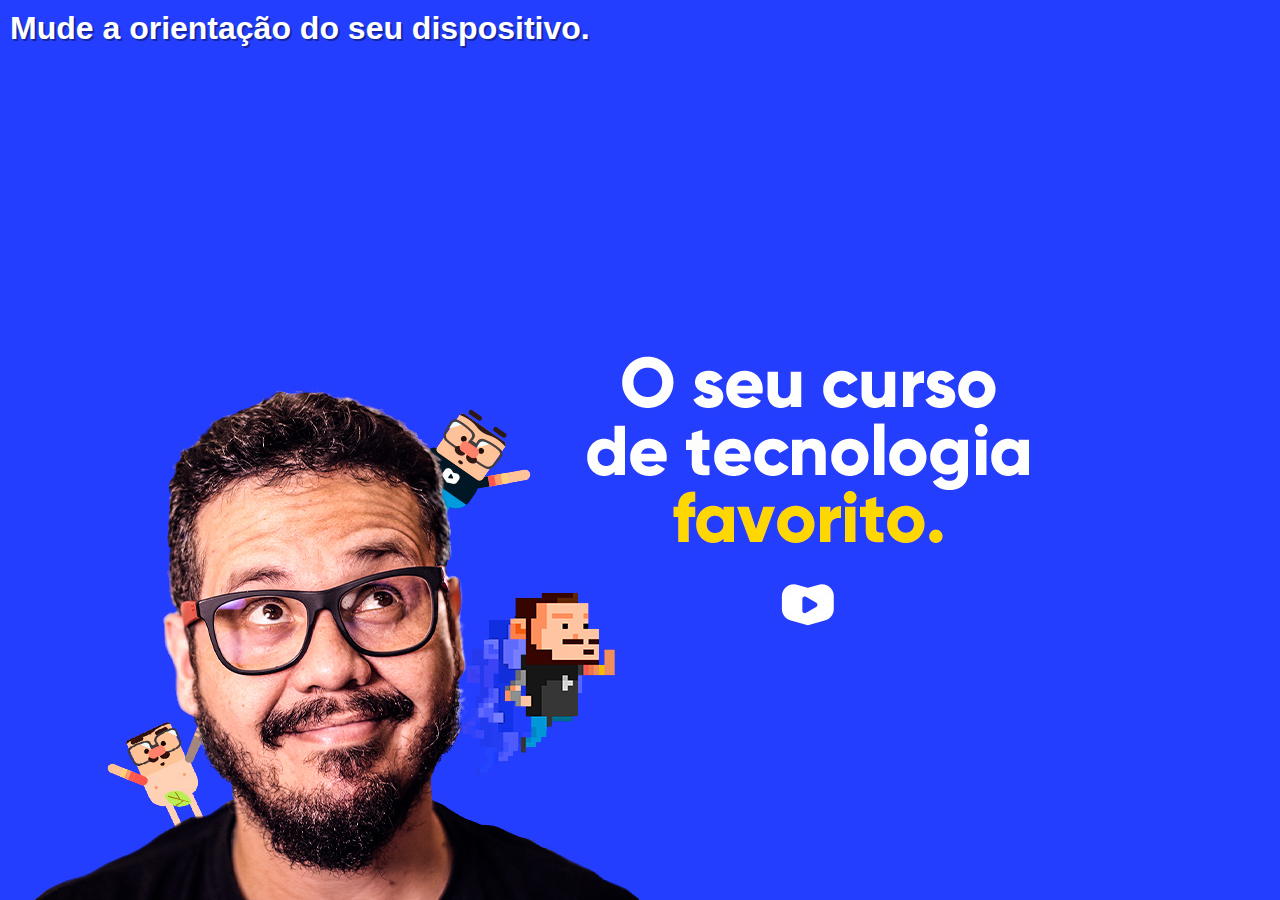
<file: mqs/mq002/index.html>
<!DOCTYPE html>
<html lang="pt-br">
<head>
    <meta charset="UTF-8">
    <meta name="viewport" content="width=device-width, initial-scale=1.0">
    <link rel="stylesheet" href="estilos/style.css" media="all">
    <link rel="stylesheet" href="estilos/retrato.css" media="screen and (orientation:portrait)">
    <link rel="stylesheet" href="estilos/paisagem.css" media="screen and (orientation:landscape)">
    <title>Media Query</title>
</head>
<body>
    <h1>Mude a orientação do seu dispositivo.</h1>
</body>
</html>
</file>
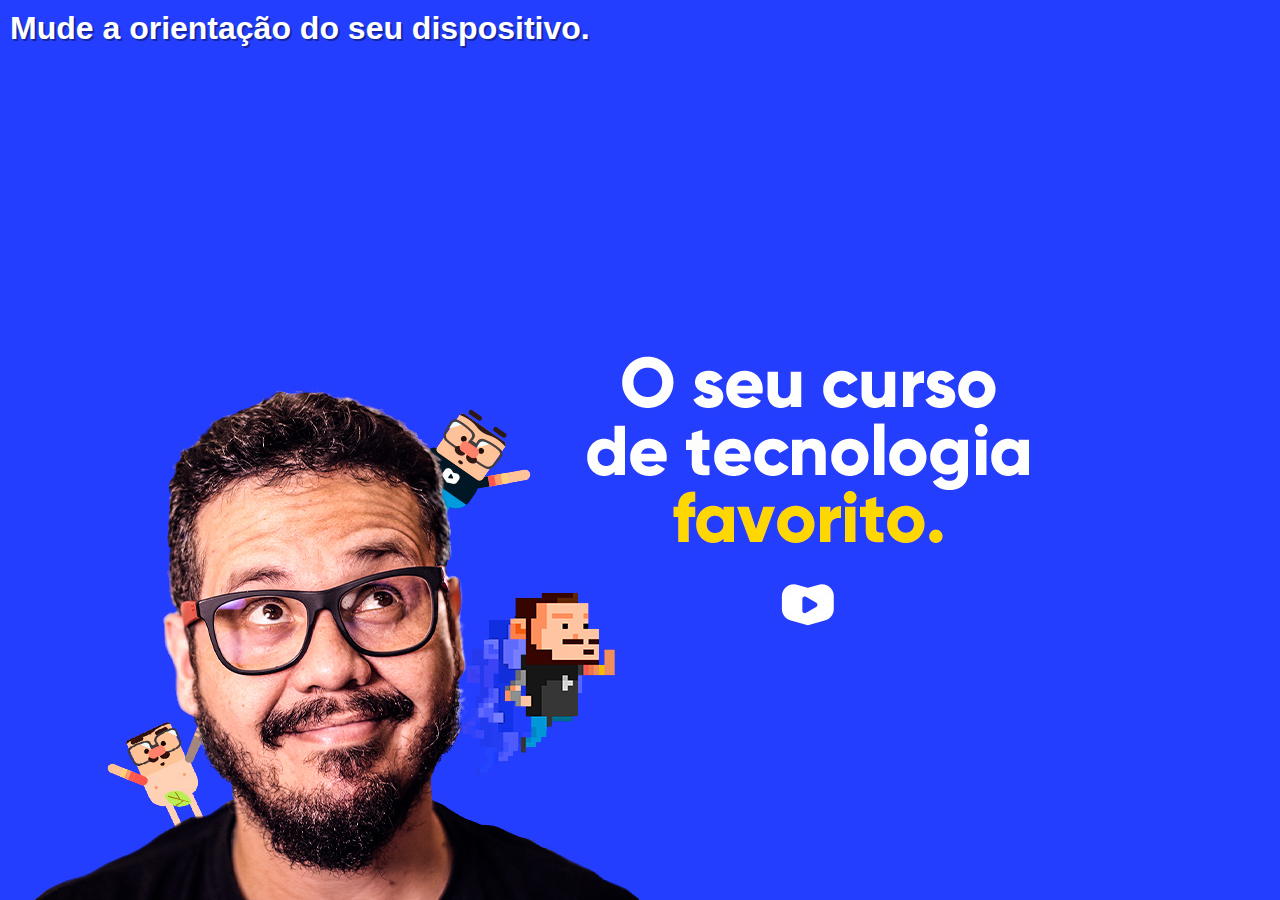
<file: mqs/mq003/index.html>
<!DOCTYPE html>
<html lang="pt-br">
<head>
    <meta charset="UTF-8">
    <meta name="viewport" content="width=device-width, initial-scale=1.0">
    <title>Media Query</title>
    <style>
        /* declarações gerais */

        * {
            margin: 0px;
            padding: 0px;
            font-family: Arial, "Helvetica Neue", Helvetica, sans-serif;
        }

        html, body {
            width: 100vw;
            height: 100vh;
            background-color: #233eff;
            background-size: contain;
            background-repeat: no-repeat;
        }

        h1 {
            color: white;
            text-shadow: 2px 2px 0px #16269e;
            padding: 10px;
        }
        /* declarações retrato */

        @media screen and (orientation: portrait) {
            body {
                background-image: url(/imagens/cev-portrait.jpg);
                background-position: center bottom;
        }
    }
        /* declarações paisagem */

        @media screen and (orientation: landscape) {
            body {
                background-image: url(/imagens/cev-landscape.jpg);
                background-position: left bottom;
            }
        }
    </style>
</head>
<body>
    <h1>Mude a orientação do seu dispositivo.</h1>
</body>
</html>
</file>
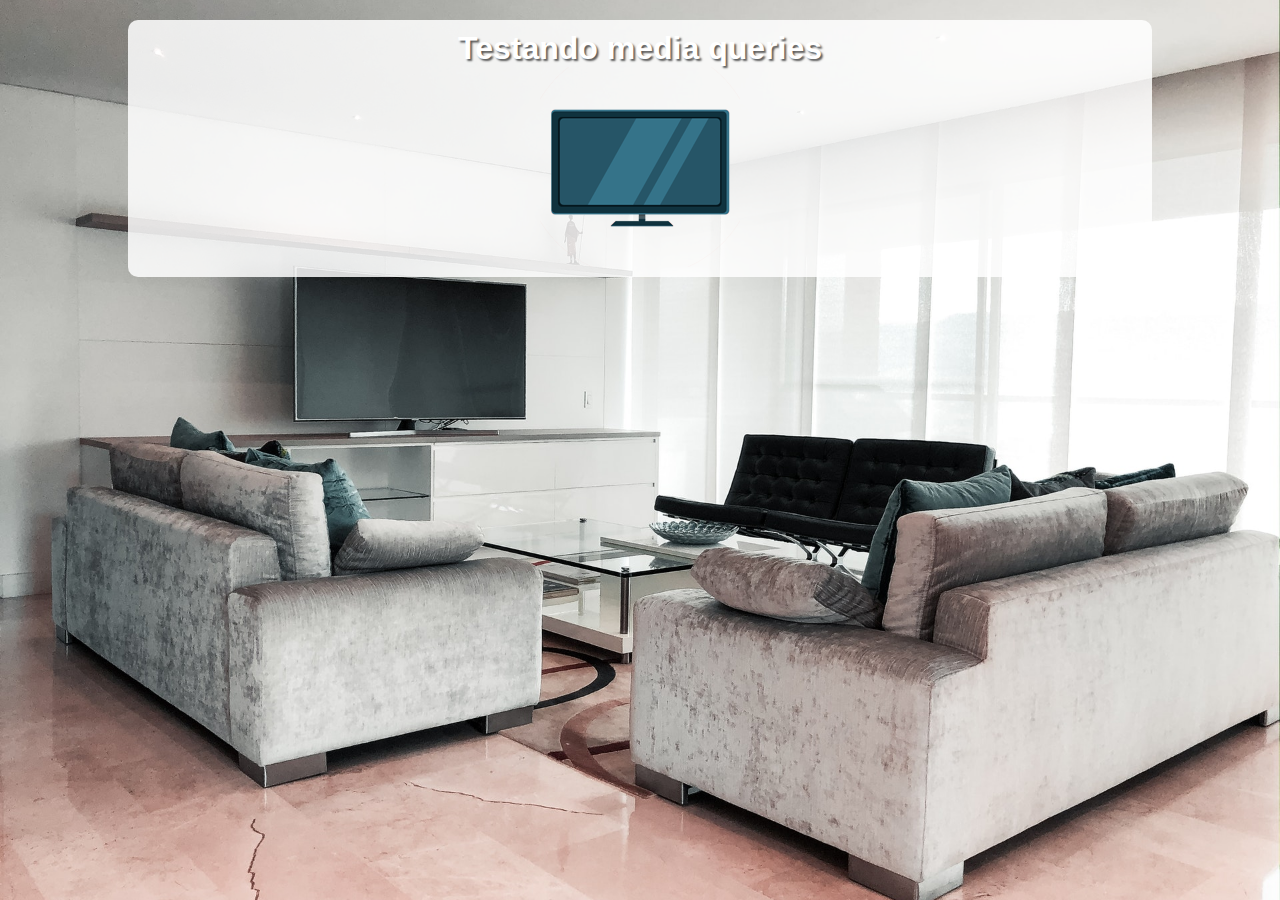
<file: mqs/mq004/index.html>
<!DOCTYPE html>
<html lang="pt-br">
<head>
    <meta charset="UTF-8">
    <meta name="viewport" content="width=device-width, initial-scale=1.0">
    <link rel="stylesheet" href="estilos/style.css" media="all">
    <link rel="stylesheet" href="estilos/media-query.css">
    <title>Mobile First</title>
</head>
<body>
    <main>
        <h1>Testando media queries</h1>
        <img src="imagens/icon-phone.png" alt="acessando via smartphone" id="phone">
        <img src="imagens/icon-tablet.png" alt="Acessando via tablet" id="tablet">
        <img src="imagens/icon-print.png" alt="versão para impressão" id="print">
        <img src="imagens/icon-pc.png" alt="versão para desktop" id="pc">
        <img src="imagens/icon-tv.png" alt="versão para televisões" id="tv">
    </main>
</body>
</html>
</file>
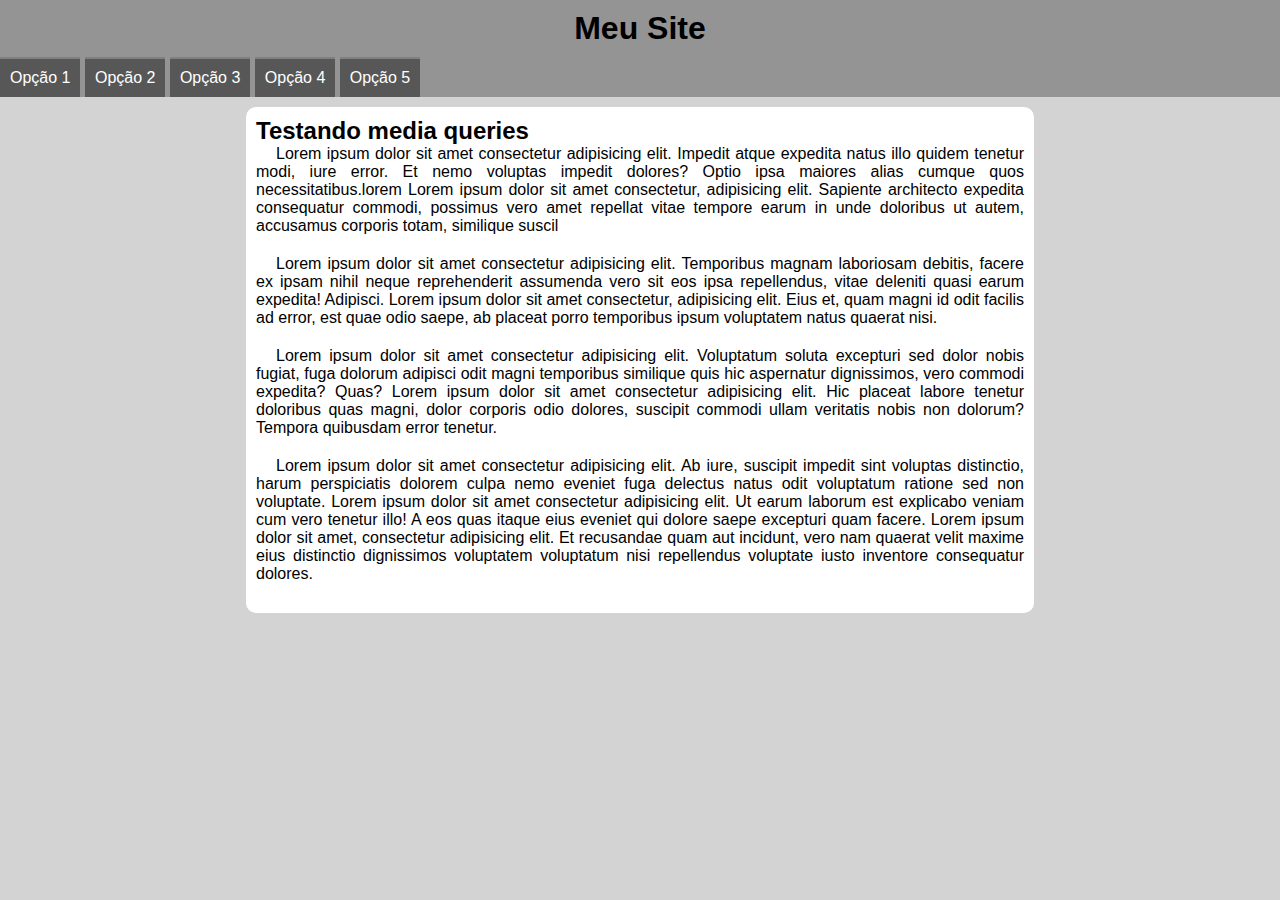
<file: mqs/mq005/index.html>
<!DOCTYPE html>
<html lang="pt-br">
<head>
    <meta charset="UTF-8">
    <meta name="viewport" content="width=device-width, initial-scale=1.0">
    <link rel="stylesheet" href="estilos/style.css">
    <link rel="stylesheet" href="estilos/media-query.css">
    <link rel="stylesheet" href="https://fonts.googleapis.com/css2?family=Material+Symbols+Outlined:opsz,wght,FILL,GRAD@20..48,100..700,0..1,-50..200" />
    <title>Menu responsivo</title>
</head>
<body onresize="mudouTamanho()">
    <header>
        <h1>Meu Site</h1>
        <span class="material-symbols-outlined" id="burg" onclick="clickMenu()">
            menu
            </span>
        <menu id="itens">
            <ul>
                <li><a href="#">Opção 1</a></li>
                <li><a href="#">Opção 2</a></li>
                <li><a href="#">Opção 3</a></li>
                <li><a href="#">Opção 4</a></li>
                <li><a href="#">Opção 5</a></li>
            </ul>
        </menu>
    </header>
    <main>
        <article>
            <h2>Testando media queries</h2>
            <p>Lorem ipsum dolor sit amet consectetur adipisicing elit. Impedit atque expedita natus illo quidem tenetur modi, iure error. Et nemo voluptas impedit dolores? Optio ipsa maiores alias cumque quos necessitatibus.lorem Lorem ipsum dolor sit amet consectetur, adipisicing elit. Sapiente architecto expedita consequatur commodi, possimus vero amet repellat vitae tempore earum in unde doloribus ut autem, accusamus corporis totam, similique suscil</p>
            <p>Lorem ipsum dolor sit amet consectetur adipisicing elit. Temporibus magnam laboriosam debitis, facere ex ipsam nihil neque reprehenderit assumenda vero sit eos ipsa repellendus, vitae deleniti quasi earum expedita! Adipisci. Lorem ipsum dolor sit amet consectetur, adipisicing elit. Eius et, quam magni id odit facilis ad error, est quae odio saepe, ab placeat porro temporibus ipsum voluptatem natus quaerat nisi.</p>
            <p>Lorem ipsum dolor sit amet consectetur adipisicing elit. Voluptatum soluta excepturi sed dolor nobis fugiat, fuga dolorum adipisci odit magni temporibus similique quis hic aspernatur dignissimos, vero commodi expedita? Quas? Lorem ipsum dolor sit amet consectetur adipisicing elit. Hic placeat labore tenetur doloribus quas magni, dolor corporis odio dolores, suscipit commodi ullam veritatis nobis non dolorum? Tempora quibusdam error tenetur.</p>
            <p>Lorem ipsum dolor sit amet consectetur adipisicing elit. Ab iure, suscipit impedit sint voluptas distinctio, harum perspiciatis dolorem culpa nemo eveniet fuga delectus natus odit voluptatum ratione sed non voluptate. Lorem ipsum dolor sit amet consectetur adipisicing elit. Ut earum laborum est explicabo veniam cum vero tenetur illo! A eos quas itaque eius eveniet qui dolore saepe excepturi quam facere. Lorem ipsum dolor sit amet, consectetur adipisicing elit. Et recusandae quam aut incidunt, vero nam quaerat velit maxime eius distinctio dignissimos voluptatem voluptatum nisi repellendus voluptate iusto inventore consequatur dolores.</p>
        </article>
    </main>
    <script>
        function clickMenu() {
            if (itens.style.display == 'block') {
                itens.style.display = 'none'
            } else {
                itens.style.display = 'block'
            }
        }
    </script>

    <script>
        function mudouTamanho() {
            if (window.innerWidth >= 768) {
                itens.style.display = 'block'
            } else {
                itens.style.display = 'none'
            }
        }
    </script>
</body>
</html>
</file>
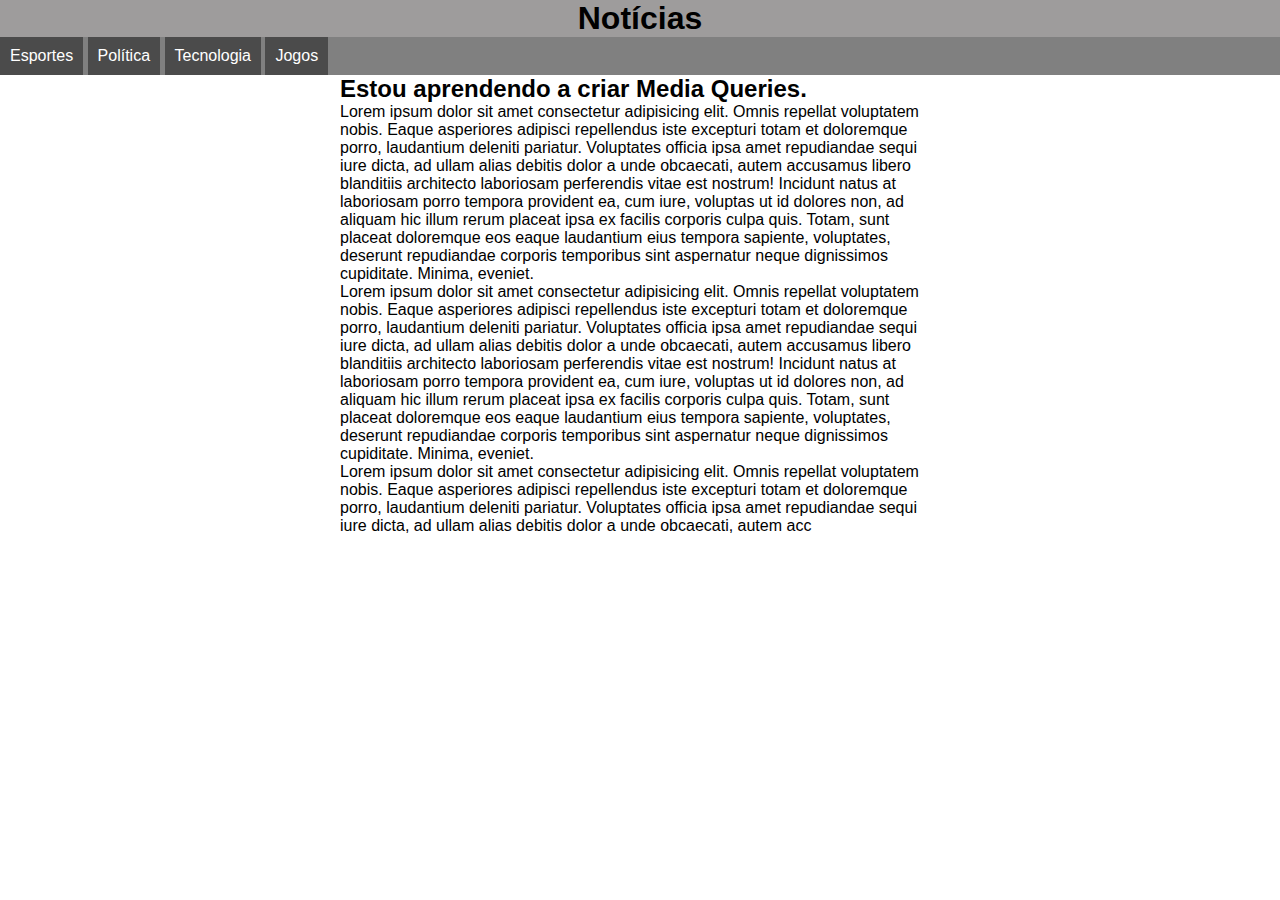
<file: mqs/queries/index.html>
<!DOCTYPE html>
<html lang="pt-br">
<head>
    <meta charset="UTF-8">
    <meta name="viewport" content="width=device-width, initial-scale=1.0">
    <!-- Chamadas de media query -->
    <link rel="stylesheet" href="../estilos/style.css" media="screen">
    <link rel="stylesheet" href="../estilos/impressora.css" media="print">
    <title>Media Query</title>
</head>
<body>
    <header>
        <h1>Notícias</h1>
        <menu>
            <ul>
                <li>Esportes</li>
                <li>Política</li>
                <li>Tecnologia</li>
                <li>Jogos</li>
            </ul>
        </menu>
    </header>
    <main>
        <article>
            <h2>Estou aprendendo a criar Media Queries.</h2>
            <p>Lorem ipsum dolor sit amet consectetur adipisicing elit. Omnis repellat voluptatem nobis. Eaque asperiores adipisci repellendus iste excepturi totam et doloremque porro, laudantium deleniti pariatur. Voluptates officia ipsa amet repudiandae sequi iure dicta, ad ullam alias debitis dolor a unde obcaecati, autem accusamus libero blanditiis architecto laboriosam perferendis vitae est nostrum! Incidunt natus at laboriosam porro tempora provident ea, cum iure, voluptas ut id dolores non, ad aliquam hic illum rerum placeat ipsa ex facilis corporis culpa quis. Totam, sunt placeat doloremque eos eaque laudantium eius tempora sapiente, voluptates, deserunt repudiandae corporis temporibus sint aspernatur neque dignissimos cupiditate. Minima, eveniet.</p>
            <p>Lorem ipsum dolor sit amet consectetur adipisicing elit. Omnis repellat voluptatem nobis. Eaque asperiores adipisci repellendus iste excepturi totam et doloremque porro, laudantium deleniti pariatur. Voluptates officia ipsa amet repudiandae sequi iure dicta, ad ullam alias debitis dolor a unde obcaecati, autem accusamus libero blanditiis architecto laboriosam perferendis vitae est nostrum! Incidunt natus at laboriosam porro tempora provident ea, cum iure, voluptas ut id dolores non, ad aliquam hic illum rerum placeat ipsa ex facilis corporis culpa quis. Totam, sunt placeat doloremque eos eaque laudantium eius tempora sapiente, voluptates, deserunt repudiandae corporis temporibus sint aspernatur neque dignissimos cupiditate. Minima, eveniet.</p>
            <p>Lorem ipsum dolor sit amet consectetur adipisicing elit. Omnis repellat voluptatem nobis. Eaque asperiores adipisci repellendus iste excepturi totam et doloremque porro, laudantium deleniti pariatur. Voluptates officia ipsa amet repudiandae sequi iure dicta, ad ullam alias debitis dolor a unde obcaecati, autem acc</p>
        </article>
    </main>
</body>
</html>
</file>
<file: mqs/mq002/estilos/style.css>
@charset "UTF-8";

/* configurações gerais */

* {
    margin: 0px;
    padding: 0px;
    font-family: Arial, "Helvetica Neue", Helvetica, sans-serif;
}

html, body {
    width: 100vw;
    height: 100vh;
    background-color: #233eff;
    background-size: contain;
    background-repeat: no-repeat;
}

h1 {
    color: white;
    text-shadow: 2px 2px 0px #16269e;
    padding: 10px;
}
</file>
<file: mqs/mq002/estilos/retrato.css>
@charset "UTF-8";

/* APARELHO EM PÉ (PORTRAIT) */
body {
    background-image: url(../imagens/cev-portrait.jpg);
    background-position: center bottom;
}
</file>
<file: mqs/mq002/estilos/paisagem.css>
@charset "UTF-8";

/* APARELHO DEITADO (LANDSCAPE) */

body {
    background-image: url(../imagens/cev-landscape.jpg);
    background-position: left bottom;
}
</file>
<file: mqs/mq004/estilos/style.css>
@charset "UTF-8";

/* Versão Mobile First */

* {
    font-family: Arial, "Helvetica Neue", Helvetica, sans-serif;
    font-size: 1em;
    padding: 0px;
    margin: 0px;
    box-sizing: border-box;
}

html {
    height: 100vh;
}

body {
    background: black url(../imagens/back-phone.jpg) no-repeat;
    background-size: cover;
    background-position: center center;
}

main {
    background-color: rgba(255, 255, 255, 0.842);
    width: 80vw;
    margin: auto;
    margin-top: 20px;
    border-radius: 10px;
    padding: 10px;
}

main > h1 {
    text-align: center;
    color: white;
    text-shadow: 2px 2px 2px rgba(0, 0, 0, 0.63);
    font-size: 2em;
}

img {
    display: block;
    margin: auto;
}

#phone {
    display: block;
}

#tablet{
    display: none;
}

#print {
    display: none;
}

#pc {
    display: none;
}

#tv {
    display: none;
}
</file>
<file: mqs/mq004/estilos/media-query.css>
@charset "UTF-8";

/* Todas as demais mídias */

/* pesquisar Typical Device Breakpoint 
--------------------------------------
Pequenas telas: até 600px
Celular: até 768px
Tablet: de 768px até 992px
Desktop: de 992px até 1200px
Grandes telas: acima de 1200px
---------------------------------------
*/

@media print {

    * {
        font-family: 'Courier New', Courier, monospace;
    }

    body {
        background-image: url(../imagens/back-print.jpg);
    }

    main {
        border: 2px solid black;
    }

    main > h1 {
        text-shadow: none;
        color: black;
    }

    #phone {
        display: none;
    }
    
    #tablet{
        display: none;
    }
    
    #print {
        display: block;
    }
    
    #pc {
        display: none;
    }
    
    #tv {
        display: none;
    }
}

@media screen and (min-width: 768px) and (max-width: 992px) { /* tablet */
    body {
        background-image: url(../imagens/back-tablet.jpg);
    }

    #phone {
        display: none;
    }
    
    #tablet{
        display: block;
    }
    
    #print {
        display: none;
    }
    
    #pc {
        display: none;
    }
    
    #tv {
        display: none;
    }
}

@media screen and (min-width: 992px) and (max-width: 1200px) { /* desktop */
    body {
        background-image: url(../imagens/back-pc.jpg);
    }

    #phone {
        display: none;
    }
    
    #tablet{
        display: none;
    }
    
    #print {
        display: none;
    }
    
    #pc {
        display: block;
    }
    
    #tv {
        display: none;
    }
}

@media screen and (min-width: 1200px) { /* grandes telas */
    body {
        background-image: url(../imagens/back-tv.jpg);
    }

    #phone {
        display: none;
    }
    
    #tablet{
        display: none;
    }
    
    #print {
        display: none;
    }
    
    #pc {
        display: none;
    }
    
    #tv {
        display: block;
    }
}
</file>
<file: mqs/mq005/estilos/style.css>
@charset "UTF-8";

* {
    font-family: Arial, "Helvetica Neue", Helvetica, sans-serif;
    margin: 0px;
    padding: 0px;
}

body, html {
    background-color: lightgray;
}

header {
    background-color: rgb(148, 148, 148);
}

header > h1 {
    padding: 10px;
    text-align: center;
}

#burg {
    background-color: rgb(48, 48, 48);
    color: white;
    display: block;
    text-align: center;
    padding: 10px;
}

#burg:hover {
    background-color: white;
    color: black;
    cursor: pointer;
}

menu {
    display: none;
}

menu > ul {
    list-style-type: none;
}

menu > ul > li > a {
    display: block;
    padding: 10px;
    color: white;
    text-decoration: none;
    text-align: center;
    background-color: rgb(87, 87, 87);
    border-top: 2px solid gray;
}

menu > ul > li > a:hover {
    background-color: gray;
}

main {
    width: 90vw;
    background-color: white;
    margin: auto;
    margin-top: 10px;
    padding: 10px;
    border-radius: 10px;
}

main > article > h2 {
    padding-bottom: 20;
}

main > article > p {
    text-align: justify;
    margin-bottom: 20px;
    text-indent: 20px;
}
</file>
<file: mqs/mq005/estilos/media-query.css>
@charset "UTF-8";

@media screen and (min-width: 768px) {
    #burg {
        display: none;
    }

    menu {
        display: block;
    }

    menu > ul > li {
        display: inline-block;
    }
    

    main {
        width: 768px;
    }

}
</file>
<file: mqs/estilos/style.css>
@charset "UTF-8";

/* Estilo para telas */

* {
    margin: 0px;
    padding: 0px;
}

html {
    font-family: Arial, "Helvetica Neue", Helvetica, sans-serif;
    font-size: 1em;
}

header {
    background-color: rgb(158, 156, 156);
}

header > h1 {
    text-align: center;
}

menu ul {
    list-style-type: none;
    background-color: gray;
}

menu li {
    color: white;
    background-color: rgb(75, 75, 75);
    display: inline-block;
    padding: 10px;
}

article {
    width: 600px;
    display: block;
    margin: auto;
}
</file>
<file: mqs/estilos/impressora.css>
@charset "UTF-8";

/* Estilo para impressoras */

* {
    margin: 10px;
    padding: 10px;
}

html {
    font-family: 'Courier New', Courier, monospace;
    font-size: 1.5em;
    line-height: 1.5em;
}

menu {
    display: none; 
}

article {
    width: 100%;
}

article::after {
    content: 'Esse artigo foi impresso através do site www.cursoemvideo.com';
}
</file>
